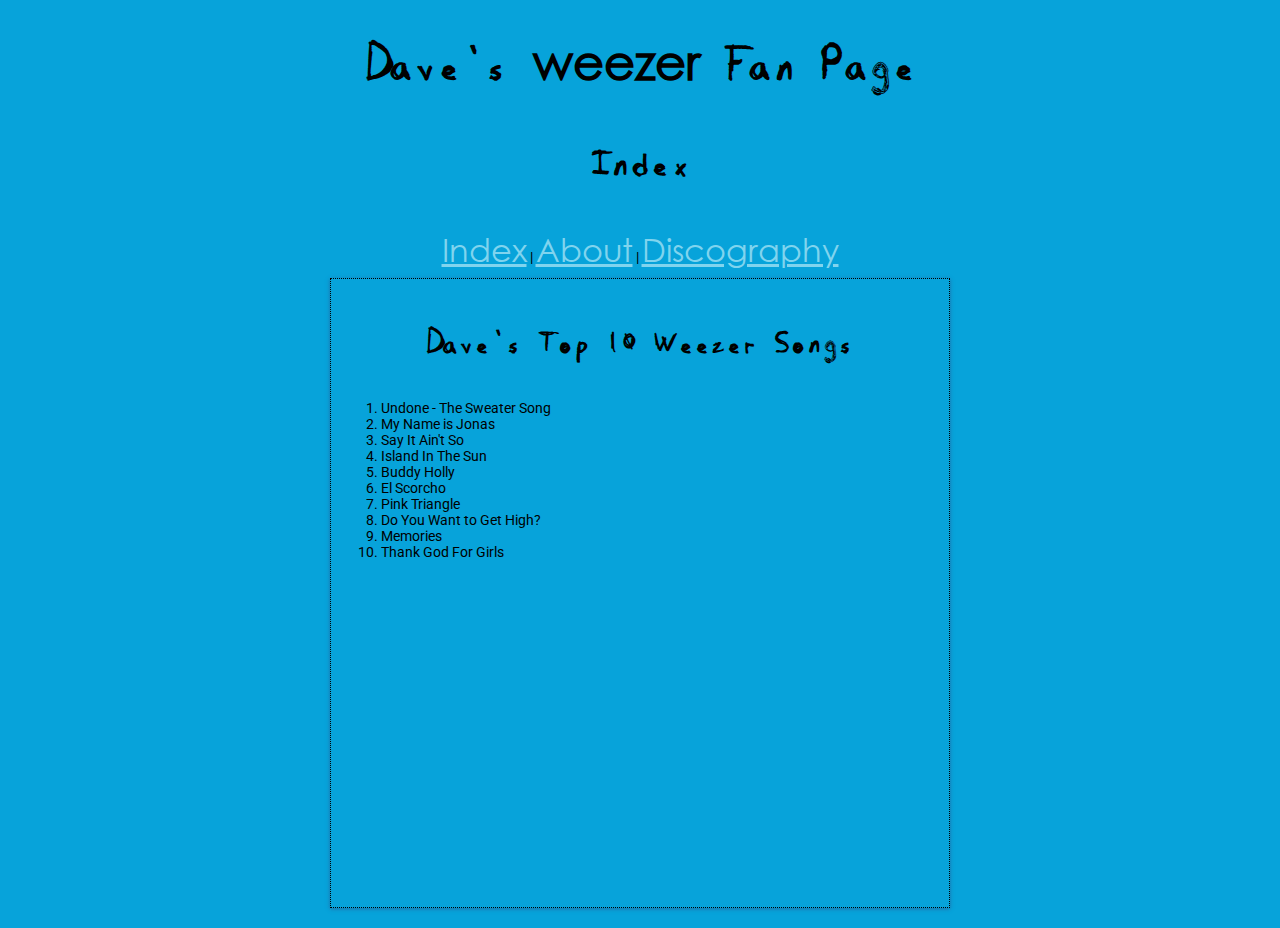
<file: index.html>
<!DOCTYPE html>
<html lang="en">
<head>
    <meta charset="UTF-8">
    <meta http-equiv="X-UA-Compatible" content="IE=edge">
    <meta name="viewport" content="width=device-width, initial-scale=1.0">
    <title>Dave's Weezer Fan Page</title>
    <link href='https://fonts.googleapis.com/css?family=Roboto' rel='stylesheet' />
    <link href="styles/styles.css" rel="stylesheet" type="text/css" />
</head>
<body>
    <div id="content">
        <h1 class="title">Dave's <span class="logo">Weezer</span> Fan Page</h1>
        <h2>Index</h2>
        <div id="mainmenu"><a href="index.html">Index</a> | <a href="about.html">About</a> | <a href="discography.html">Discography</a></div>
        <div id="subcontent"><h3>Dave's Top 10 Weezer Songs</h3>
            <ol>
                <li>Undone - The Sweater Song</li>
                <li>My Name is Jonas</li>
                <li>Say It Ain't So</li>
                <li>Island In The Sun</li>
                <li>Buddy Holly</li>
                <li>El Scorcho</li>
                <li>Pink Triangle</li>
                <li>Do You Want to Get High?</li>
                <li>Memories</li>
                <li>Thank God For Girls</li>
            </ol>
            <div class="youtube">
            <iframe width="598" height="320" src="https://www.youtube.com/embed/LHQqqM5sr7g" title="YouTube video player" frameborder="0" allow="accelerometer; autoplay; clipboard-write; encrypted-media; gyroscope; picture-in-picture" allowfullscreen></iframe>
            </div>
        </div>
    </div>
</body>
</html>
</file>
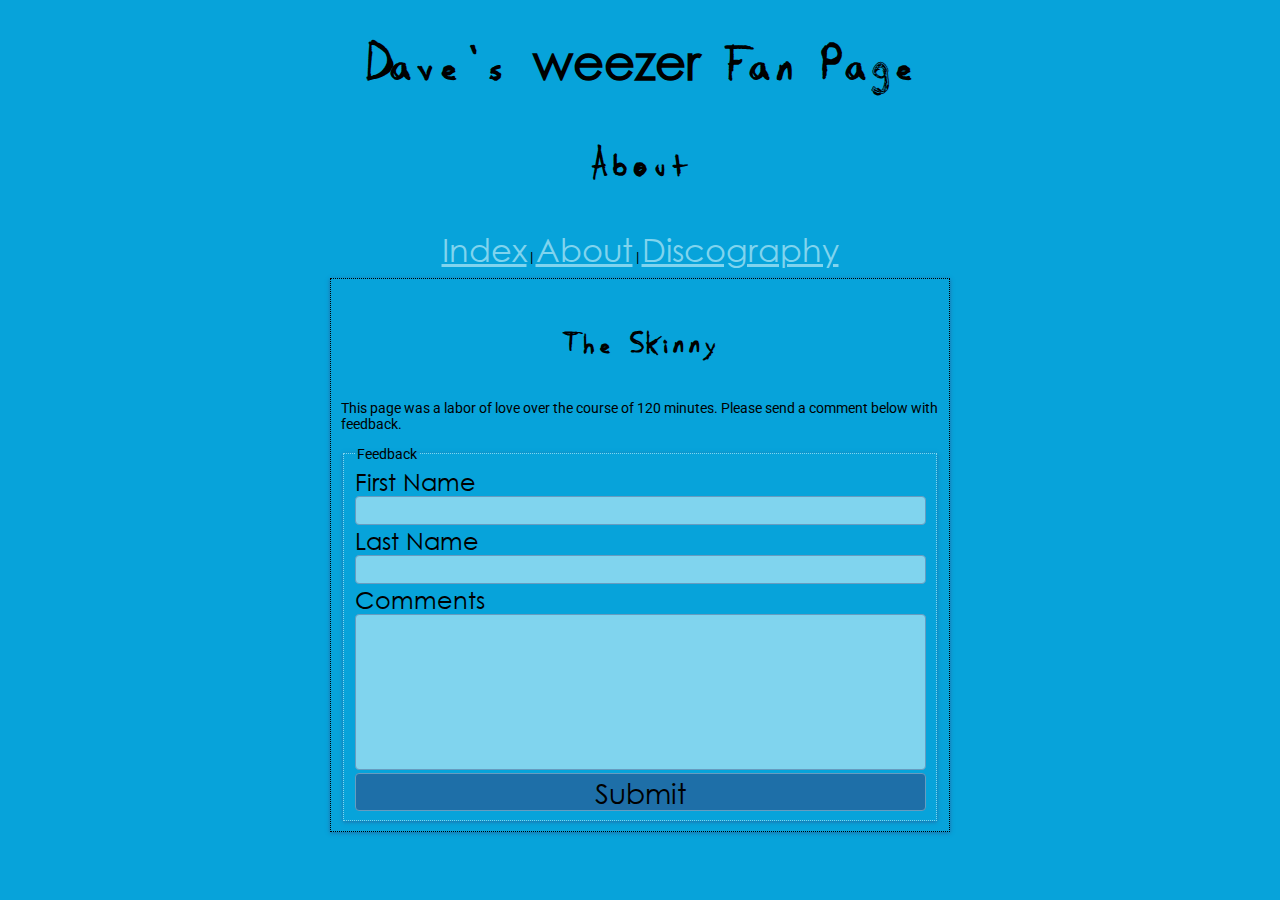
<file: about.html>
<!DOCTYPE html>
<html lang="en">
<head>
    <meta charset="UTF-8">
    <meta http-equiv="X-UA-Compatible" content="IE=edge">
    <meta name="viewport" content="width=device-width, initial-scale=1.0">
    <title>Dave's Weezer Fan Page</title>
    <link href='https://fonts.googleapis.com/css?family=Roboto' rel='stylesheet' />
    <link href="styles/styles.css" rel="stylesheet" type="text/css" />
</head>
<body>
    <div id="content">
        <h1 class="title">Dave's <span class="logo">Weezer</span> Fan Page</h1>
        <h2>About</h2>
        <div id="mainmenu"><a href="index.html">Index</a> | <a href="about.html">About</a> | <a href="discography.html">Discography</a></div>

        <div id="subcontent">
                <h3>The Skinny</h3>
                <p>This page was a labor of love over the course of 120 minutes. Please send a comment below with feedback.</p>
                <form>
                    <fieldset>
                    <legend>Feedback</legend>
                            <div class="firstname">
                                <label for="firstName">First Name</label>
                                <input type="text" name="firstName">
                            </div>
                            <div class="lastname">
                                <label for="lastName">Last Name</label>
                                <input type="text" name="lastName">
                            </div>
                            <div class="comments">
                            <label for="comment">Comments</label><br>
                            <textarea name="comments" id="" cols="30" rows="10"></textarea>
                            </div>
                            <input type="submit" value="Submit">
                        
                    </fieldset>
                </form>
        </div>
    </div>
</body>
</html>
</file>
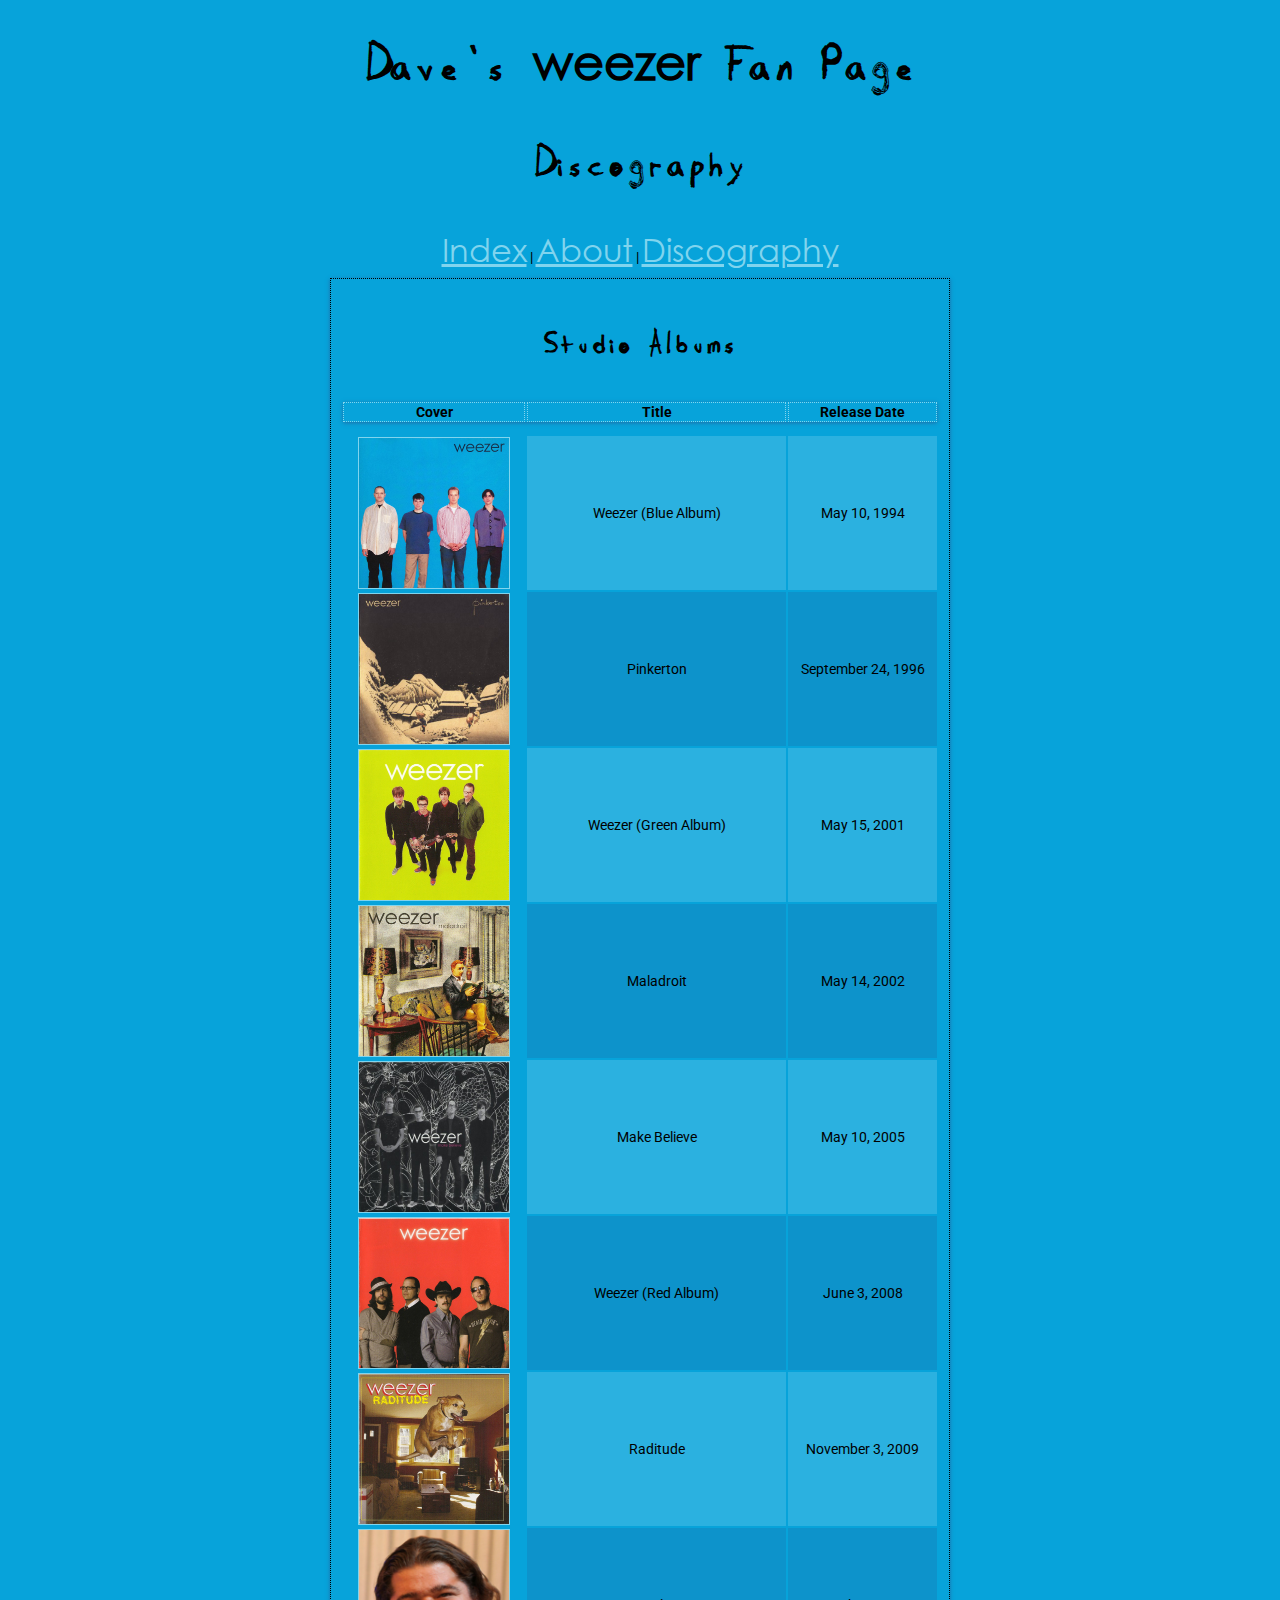
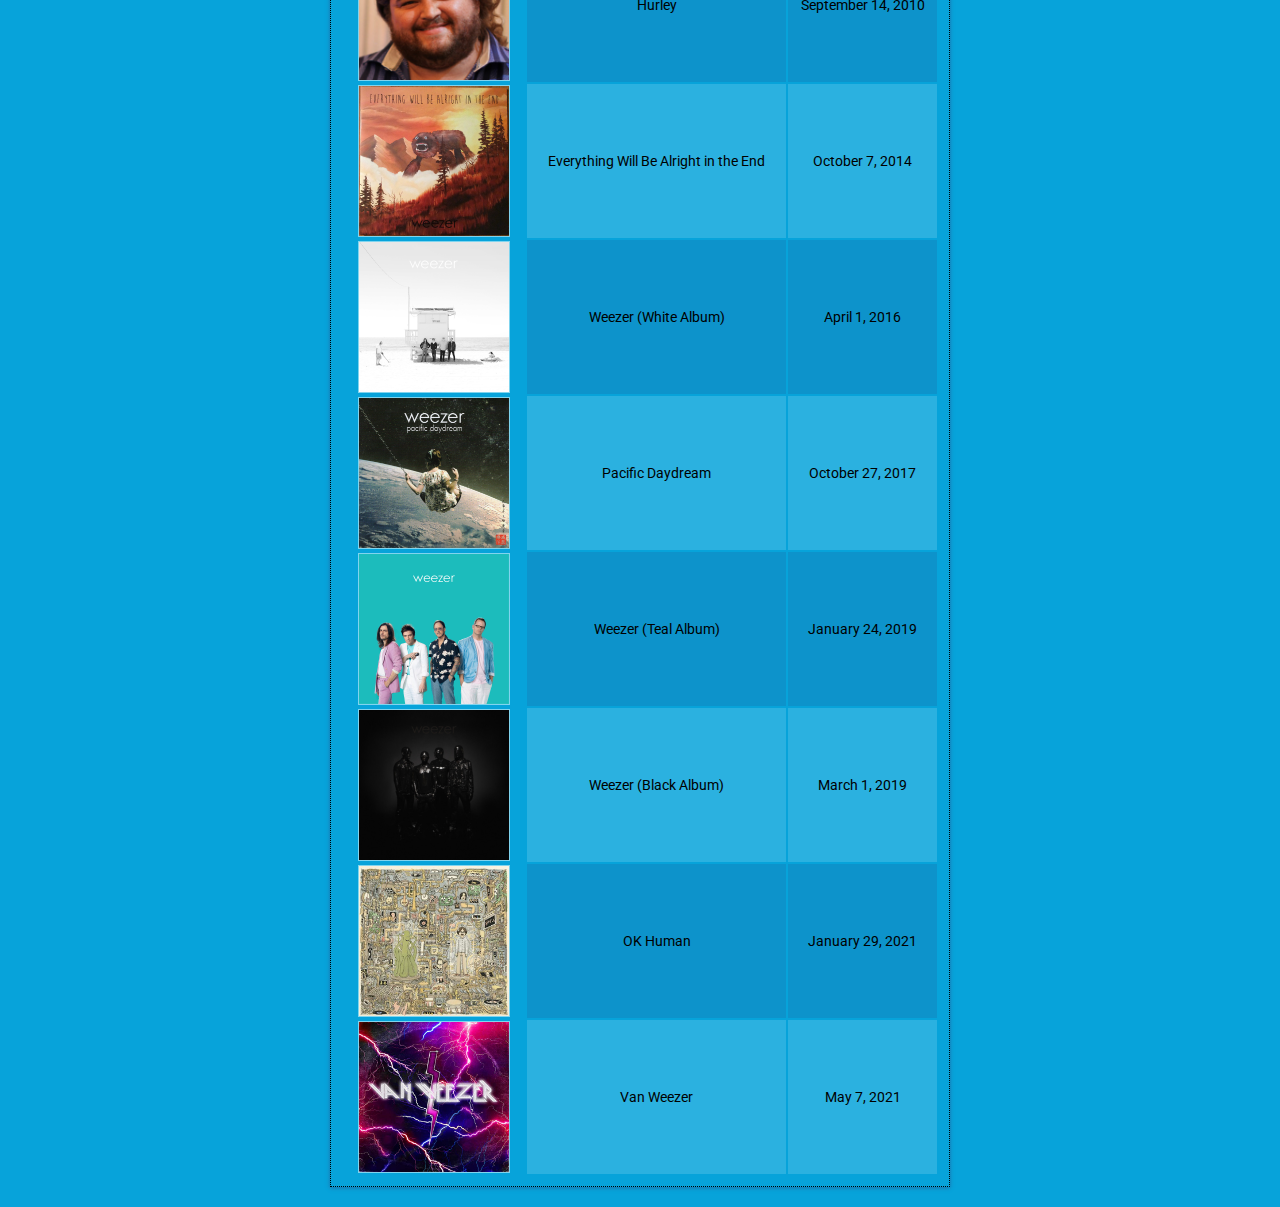
<file: discography.html>
<!DOCTYPE html>
<html lang="en">
<head>
    <meta charset="UTF-8">
    <meta http-equiv="X-UA-Compatible" content="IE=edge">
    <meta name="viewport" content="width=device-width, initial-scale=1.0">
    <title>Dave's Weezer Fan Page</title>
    <link href='https://fonts.googleapis.com/css?family=Roboto' rel='stylesheet' />
    <link href="styles/styles.css" rel="stylesheet" type="text/css" />
</head>
<body>
    <div id="content">
    <h1 class="title">Dave's <span class="logo">Weezer</span> Fan Page</h1>
    <h2>Discography</h2>
    <div id="mainmenu"><a href="index.html">Index</a> | <a href="about.html">About</a> | <a href="discography.html">Discography</a></div>
        <div id="subcontent">
        <h3>Studio Albums</h3>
        <table>
            <thead>
            <tr>
                <th>Cover</th>
                <th>Title</th>
                <th>Release Date</th>
            </tr>
            </thead>
            <tbody>
            <tr>
                <td><img src="blue.jpg" alt="" width="150" height="150"></td>
                <td>Weezer (Blue Album)</td>
                <td>May 10, 1994</td>
            </tr>
            <tr>
                <td><img src="pinkerton.jpg" alt="" width="150" height="150"></td>
                <td>Pinkerton</td>
                <td>September 24, 1996</td>
            </tr>
            <tr>
                <td><img src="green.jpg" alt="" width="150" height="150"></td>
                <td>Weezer (Green Album)</td>
                <td>May 15, 2001</td>
            </tr>
            <tr>
                <td><img src="maladroit.jpg" alt="" width="150" height="150"></td>
                <td>Maladroit</td>
                <td>May 14, 2002</td>
            </tr>
            <tr>
                <td><img src="makebelieve.jpg" alt="" width="150" height="150"></td>
                <td>Make Believe</td>
                <td>May 10, 2005</td>
            </tr>
            <tr>
                <td><img src="red.jpg" alt="" width="150" height="150"></td>
                <td>Weezer (Red Album)</td>
                <td>June 3, 2008</td>
            </tr>
            <tr>
                <td><img src="raditude.jpg" alt="" width="150" height="150"></td>
                <td>Raditude</td>
                <td>November 3, 2009</td>
            </tr>
            <tr>
                <td><img src="hurley.jpg" alt="" width="150" height="150"></td>
                <td>Hurley</td>
                <td>September 14, 2010</td>
            </tr>
            <tr>
                <td><img src="ewbaite.jpg" alt="" width="150" height="150"></td>
                <td>Everything Will Be Alright in the End</td>
                <td>October 7, 2014</td>
            </tr>
            <tr>
                <td><img src="white.jpg" alt="" width="150" height="150"></td>
                <td>Weezer (White Album)</td>
                <td>April 1, 2016</td>
            </tr>
            <tr>
                <td><img src="pacificdaydream.jpg" alt="" width="150" height="150"></td>
                <td>Pacific Daydream</td>
                <td>October 27, 2017</td>
            </tr>
            <tr>
                <td><img src="teal.jpg" alt="" width="150" height="150"></td>
                <td>Weezer (Teal Album)</td>
                <td>January 24, 2019</td>
            </tr>
            <tr>
                <td><img src="black.jpg" alt="" width="150" height="150"></td>
                <td>Weezer (Black Album)</td>
                <td>March 1, 2019</td>
            </tr>
            <tr>
                <td><img src="okhuman.jpg" alt="" width="150" height="150"></td>
                <td>OK Human</td>
                <td>January 29, 2021</td>
            </tr>
            <tr>
                <td><img src="vanweezer.jpg" alt="" width="150" height="150"></td>
                <td>Van Weezer</td>
                <td>May 7, 2021</td>
            </tr>
        </tbody>
        </table>
    </div>
    </div>
</body>
</html>
</file>
<file: styles/styles.css>
/* fonts */

@font-face {
    font-family: weezerfont;
    src: url(fonts/weezerfont.ttf);
  }

@font-face {
    font-family: iknowaghost;
    src: url(fonts/iknowaghost.ttf);
}
/* body and content styles */
body {
    font-family: 'Roboto';
    font-size: 14px;
    color: black;
    background-color: #07a3da;
    width: 700px;
    margin: 0 auto;
}
div#content {
    margin: 20px 30px;
    width: 640px;
    /* border: 1px solid black; */
}
div#subcontent {
    background: rgb(7,163,218, 0.5);
    padding: 10px;
    margin: 10px;
    border: 1px dotted black;
}
div.youtube {
    display: block;
    margin: 0 auto;
}
/* heading styles */
h1, h2, h3 {
    text-align: center;
    font-family: iknowaghost;
}
h1 {
    font-size: 48px;
}
h2 { 
    font-size: 40px;
}
h3 {
    font-size: 32px;
}
h1 span.logo {
    font-family: weezerfont;
    text-transform: lowercase;
}

/* table styles */
table {
    width: 100%;
}

thead, fieldset, div#subcontent { 
    box-shadow: 0 1px 4px #1e6fa8;
}

tbody:before {
    content:"@";
    display:block;
    line-height:10px;
    text-indent:-99999px;
}

tbody {
    text-align: center;
}

tbody tr:nth-child(even) {
    background-color: rgb(30,111,168, 0.3);
}

tbody tr:nth-child(odd) {
    background-color: rgb(128, 212, 238, 0.3);

}

table img {
    margin: 0 auto;
    display:block;
    border: 1px solid #80d4ee;
}
td:first-child {
    background: #07a3da;
}
th, fieldset {
    border: 1px dotted #80d4ee;
}
tr{
    border-bottom: 1px dotted black;
}
/* menu style */
#mainmenu {
    text-align: center;
}

/* anchor styles */
a { 
    color:#80d4ee;
}

a:hover { 
    color: #a24c53;
}

#mainmenu a {
    font-family: weezerfont;
    font-size: 32px;
}
/* form styles */

label, input, textarea {
    width: 99%;
    height: 25px;
}
label {
    font-family: weezerfont;
    font-size: 24px;
}
input, textarea {
    outline: none;
    background-color: #80d4ee;
    border: 1px solid #669cc0;
    border-radius: 4px;
}
textarea {
    outline: none;
    resize: none;
    height: auto;
}
input[type=submit] {
    font-family: weezerfont;
    font-size: 28px;
    background-color: #1e6fa8;
    width: 100%;
    height: auto;
    border-radius: 4px;
    cursor: pointer;
}
input[type=submit]:hover {
    background-color: #669cc0;
}
</file>
